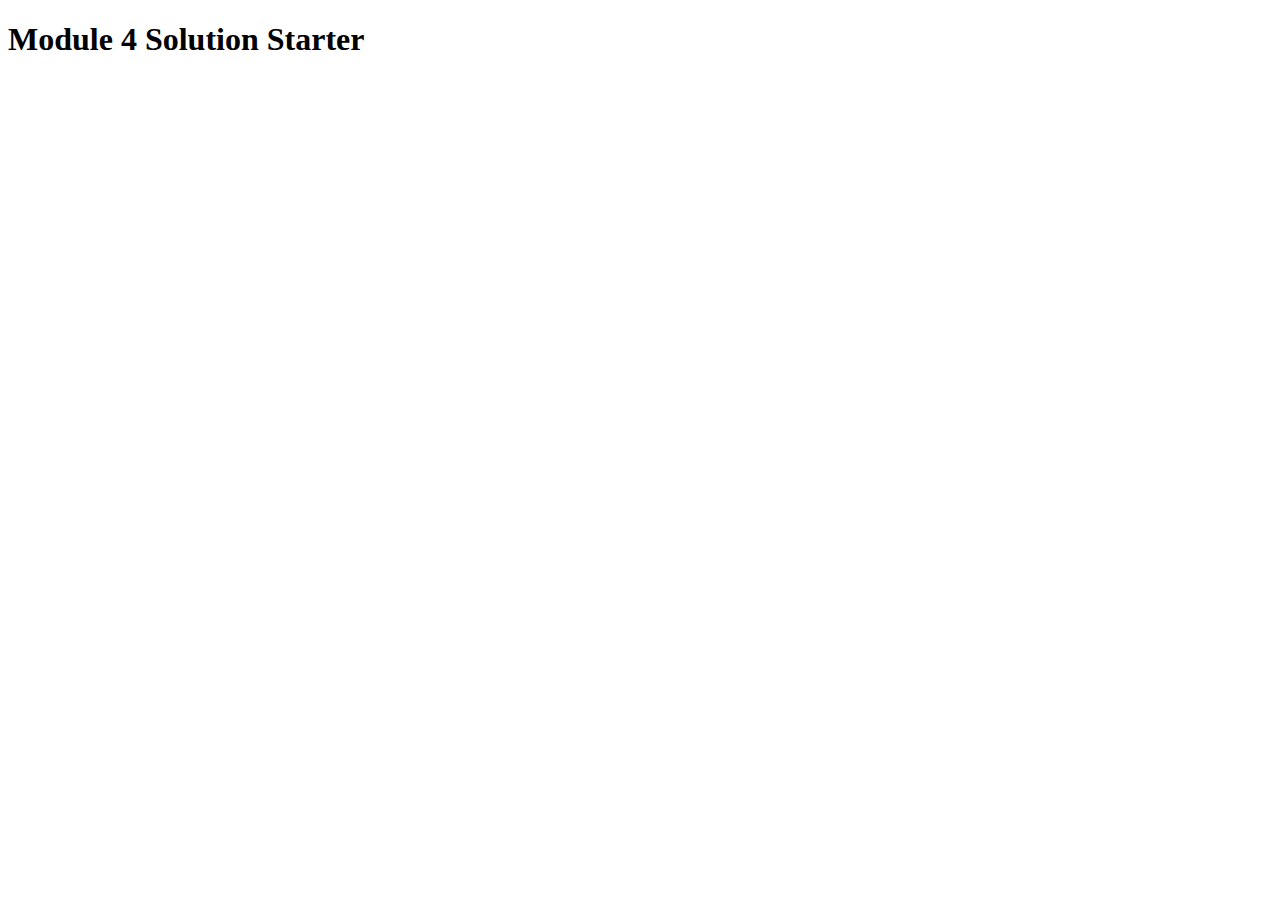
<file: index.html>
<!DOCTYPE html>
<html>
<head>
  <meta charset="utf-8">
  <title>Module 4 Solution Starter</title>
  <script src="SpeakHello.js"></script>
  <script src="SpeakGoodBye.js"></script>
  <script src="script.js"></script>
</head>
<body>
  <h1>Module 4 Solution Starter</h1>
</body>
</html>
</file>
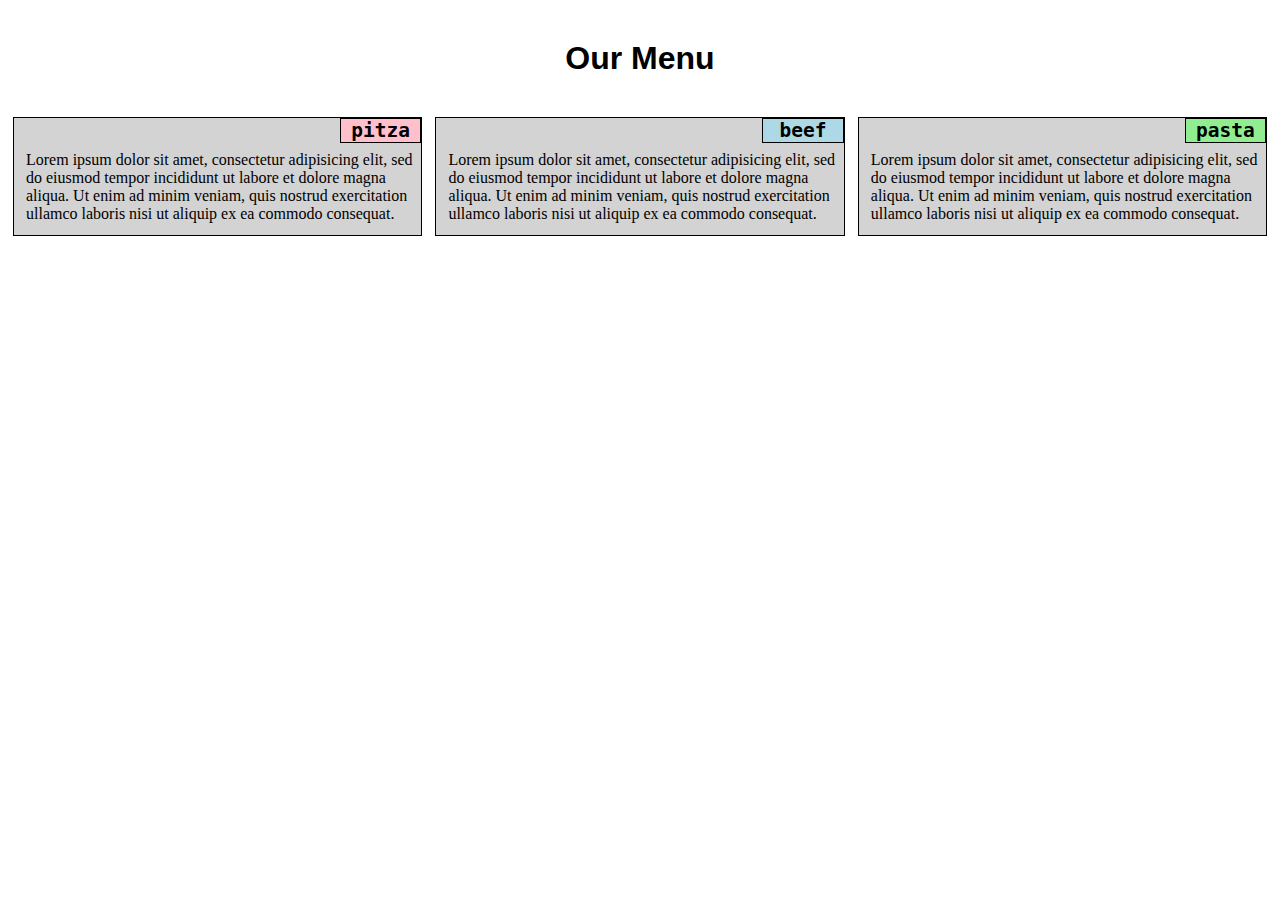
<file: mod2css_solution/index.html>
<!DOCTYPE html>
<html lang="en">
<head>
	<meta charset="utf-8">
	<meta name="viewport" content="width=device-width,intial-scale=1">
	<title>Module 2 Coding Assignment</title>
	<link rel="stylesheet" type="text/css" href="style.css">
</head>
<body>
	<h1>Our Menu</h1>
	<div class="content" id="div1">
		<h2 id="hd1">pitza</h2>
		<p id="p1">Lorem ipsum dolor sit amet, consectetur adipisicing elit, sed do eiusmod
	tempor incididunt ut labore et dolore magna aliqua. Ut enim ad minim veniam,
	quis nostrud exercitation ullamco laboris nisi ut aliquip ex ea commodo
	consequat. </p>

   </div>
	<div class="content" id="div2">
		<h2 id="hd2">beef</h2>
		<p id="p2">Lorem ipsum dolor sit amet, consectetur adipisicing elit, sed do eiusmod
	tempor incididunt ut labore et dolore magna aliqua. Ut enim ad minim veniam,
	quis nostrud exercitation ullamco laboris nisi ut aliquip ex ea commodo
	consequat. </p>
    </div>
	<div class="content" id="div3">
		<h2 id="hd3">pasta</h2>
		<p id="p3">Lorem ipsum dolor sit amet, consectetur adipisicing elit, sed do eiusmod
	tempor incididunt ut labore et dolore magna aliqua. Ut enim ad minim veniam,
	quis nostrud exercitation ullamco laboris nisi ut aliquip ex ea commodo
	consequat. </p>
    </div>
</body>
</html>
</file>
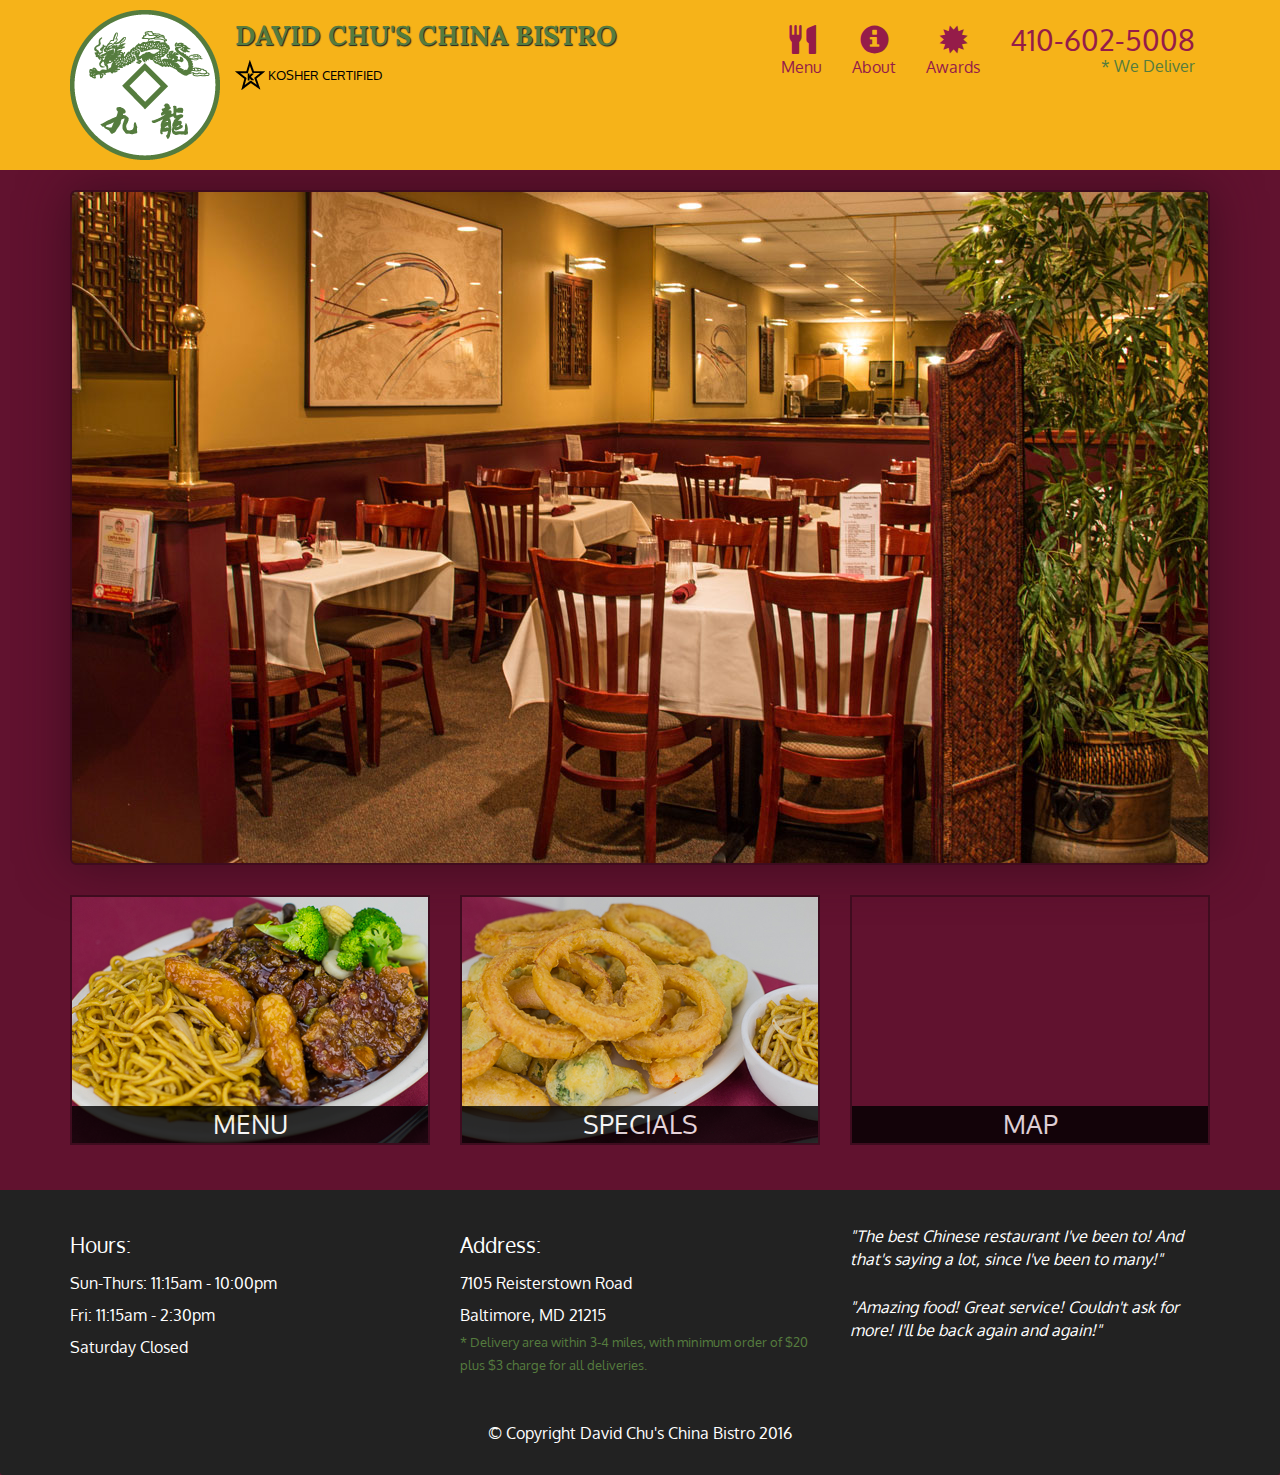
<file: mod5_solution/index.html>
<!doctype html>
<html lang="en">
  <head>
    <meta charset="utf-8">
    <meta http-equiv="X-UA-Compatible" content="IE=edge">
    <meta name="viewport" content="width=device-width, initial-scale=1">
    <title>David Chu's China Bistro</title>
    <link rel="stylesheet" href="css/bootstrap.min.css">
    <link rel="stylesheet" href="css/styles.css">
    <link href='https://fonts.googleapis.com/css?family=Oxygen:400,300,700' rel='stylesheet' type='text/css'>
    <link href='https://fonts.googleapis.com/css?family=Lora' rel='stylesheet' type='text/css'>
  </head>
<body>
  <header>
    <nav id="header-nav" class="navbar navbar-default">
      <div class="container">
        <div class="navbar-header">
          <a href="index.html" class="pull-left visible-md visible-lg">
            <div id="logo-img" alt="Logo image"></div>
          </a>

          <div class="navbar-brand">
            <a href="index.html"><h1>David Chu's China Bistro</h1></a>
            <p>
              <img src="images/star-k-logo.png" alt="Kosher certification">
              <span>Kosher Certified</span>
            </p>
          </div>

          <button id="navbarToggle" type="button" class="navbar-toggle collapsed" data-toggle="collapse" data-target="#collapsable-nav" aria-expanded="false">
            <span class="sr-only">Toggle navigation</span>
            <span class="icon-bar"></span>
            <span class="icon-bar"></span>
            <span class="icon-bar"></span>
          </button>
        </div>
        
        <div id="collapsable-nav" class="collapse navbar-collapse">
           <ul id="nav-list" class="nav navbar-nav navbar-right">
            <li id="navHomeButton" class="visible-xs active">
              <a href="index.html">
                <span class="glyphicon glyphicon-home"></span> Home</a>
            </li>
            <li id="navMenuButton">
              <a href="#" onclick="$dc.loadMenuCategories();">
                <span class="glyphicon glyphicon-cutlery"></span><br class="hidden-xs"> Menu</a>
            </li>
            <li>
              <a href="#">
                <span class="glyphicon glyphicon-info-sign"></span><br class="hidden-xs"> About</a>
            </li>
            <li>
              <a href="#">
                <span class="glyphicon glyphicon-certificate"></span><br class="hidden-xs"> Awards</a>
            </li>
            <li id="phone" class="hidden-xs">
              <a href="tel:410-602-5008">
                <span>410-602-5008</span></a><div>* We Deliver</div>
            </li>
          </ul><!-- #nav-list -->
        </div><!-- .collapse .navbar-collapse -->
      </div><!-- .container -->
    </nav><!-- #header-nav -->
  </header>

  <div id="call-btn" class="visible-xs">
    <a class="btn" href="tel:410-602-5008">
    <span class="glyphicon glyphicon-earphone"></span>
    410-602-5008
    </a>
  </div>
  <div id="xs-deliver" class="text-center visible-xs">* We Deliver</div>

  <div id="main-content" class="container"></div>

  <footer class="panel-footer">
    <div class="container">
      <div class="row">
        <section id="hours" class="col-sm-4">
          <span>Hours:</span><br>
          Sun-Thurs: 11:15am - 10:00pm<br>
          Fri: 11:15am - 2:30pm<br>
          Saturday Closed
          <hr class="visible-xs">
        </section>
        <section id="address" class="col-sm-4">
          <span>Address:</span><br>
          7105 Reisterstown Road<br>
          Baltimore, MD 21215
          <p>* Delivery area within 3-4 miles, with minimum order of $20 plus $3 charge for all deliveries.</p>
          <hr class="visible-xs">
        </section>
        <section id="testimonials" class="col-sm-4">
          <p>"The best Chinese restaurant I've been to! And that's saying a lot, since I've been to many!"</p>
          <p>"Amazing food! Great service! Couldn't ask for more! I'll be back again and again!"</p>
        </section>
      </div>
      <div class="text-center">&copy; Copyright David Chu's China Bistro 2016</div>
    </div>
  </footer>

  <!-- jQuery (Bootstrap JS plugins depend on it) -->
  <script src="js/jquery-2.1.4.min.js"></script>
  <script src="js/bootstrap.min.js"></script>
  <script src="js/ajax-utils.js"></script>
  <script src="js/script.js"></script>
</body>
</html>
</file>
<file: mod2css_solution/style.css>
*{
 	box-sizing: border-box;
 	margin: 0;
 }
h1{
	font-family:sans-serif;
	font-size: bold;
	text-align: center;
	margin: 40px

}
h2{
	border: 1px solid black;
	background-color:pink;
	/*float: right;*/
	font-family: monospace;
	text-align: center;
	position:absolute;
	width:40%;
  	margin-left:60%;

}
#hd2{
	background-color:lightblue;
}
#hd3{
	background-color:lightgreen;
}
div {
	border: 1px solid black;
	background-color: lightgray ;
	position: relative;
	float: left;
	margin-left:1% ;
	margin-bottom:1% ;
	

}

@media (min-width:992px) {
	#div1 {
	width: 32%;

	}
	#div2  {
	width:32%;

	}
	#div3 {
   width:32%;
	}

	p{
	margin:8% 2% 3% 3%
	
}
  
}
@media (min-width:768px) and (max-width:991px) {

	#div1 {
	width: 46%;

	}
	#div2  {
	width:46%;

	}
	#div3 {
   width:95%;
	}
	div {
		margin-left:3% ;
	}
    #p1,#p2{
	margin:8% 2% 3% 3%


    }
    #p3{
    margin:5% 1% 1% 2%
    }
   #hd3{
  	width:20%;
  	margin-left:80%;

  }
   
}
@media (max-width:767px) {
	#div1 {
	width: 94%;

	}
	#div2  {
	width:94%;

	}
	#div3 {
   width:94%;
	}
	div {
		margin-left:3% ;
	}
	p{
	margin:7% 2% 3% 3%
	
}
  }
   h2 {
  	width:20%;
  	margin-left:80%;

  }

  
}
</file>
<file: mod5_solution/css/styles.css>
body {
  font-size: 16px;
  color: #fff;
  background-color: #61122f;
  font-family: 'Oxygen', sans-serif;
}

/** HEADER **/
#header-nav {
  background-color: #f6b319;
  border-radius: 0;
  border: 0;
}

#logo-img {
  background: url('../images/restaurant-logo_large.png') no-repeat;
  width: 150px;
  height: 150px;
  margin: 10px 15px 10px 0;
}

.navbar-brand {
  padding-top: 25px;
}
.navbar-brand h1 { /* Restaurant name */
  font-family: 'Lora', serif;
  color: #557c3e;
  font-size: 1.5em;
  text-transform: uppercase;
  font-weight: bold;
  text-shadow: 1px 1px 1px #222;
  margin-top: 0;
  margin-bottom: 0;
  line-height: .75;
}
.navbar-brand a:hover, .navbar-brand a:focus {
  text-decoration: none;
}
.navbar-brand p { /* Kosher cert */
  color: #000;
  text-transform: uppercase;
  font-size: .7em;
  margin-top: 15px;
}
.navbar-brand p span { /* Star-K */
  vertical-align: middle;
}

#nav-list {
  margin-top: 10px;
}
#nav-list a {
  color: #951C49;
  text-align: center;
}
#nav-list a:hover {
  background: #E7E7E7;
}
#nav-list a span {
  font-size: 1.8em;
}

#phone {
  margin-top: 5px;
}
#phone a { /* Phone number */
  text-align: right;
  padding-bottom: 0;
}
#phone div { /* We Deliver */
  color: #557c3e;
  text-align: right;
  padding-right: 15px;
}

.navbar-header button.navbar-toggle, .navbar-header .icon-bar {
  border: 1px solid #61122f;
}
.navbar-header button.navbar-toggle {
  clear: both;
  margin-top: -30px;
}
/* END HEADER */

/* FOOTER */
.panel-footer {
  margin-top: 30px;
  padding-top: 35px;
  padding-bottom: 30px;
  background-color: #222;
  border-top: 0;
}
.panel-footer div.row {
  margin-bottom: 35px;
}
#hours, #address {
  line-height: 2;
}
#hours > span, #address > span {
  font-size: 1.3em;
}
#address p {
  color: #557c3e;
  font-size: .8em;
  line-height: 1.8;
}
#testimonials {
  font-style: italic;
}
#testimonials p:nth-child(2) {
  margin-top: 25px;
}
/* END FOOTER */



/* HOME PAGE */
.container .jumbotron {
  box-shadow: 0 0 50px #3F0C1F;
  border: 2px solid #3F0C1F;
}

#menu-tile, #specials-tile, #map-tile {
  height: 250px;
  width: 100%;
  margin-bottom: 15px;
  position: relative;
  border: 2px solid #3F0C1F;
  overflow: hidden;
}
#menu-tile:hover, #specials-tile:hover, #map-tile:hover {
  box-shadow: 0 1px 5px 1px #cccccc;
}
#menu-tile {
  background: url('../images/menu-tile.jpg') no-repeat;
  background-position: center;
}
#specials-tile {
  background: url('../images/specials-tile.jpg') no-repeat;
  background-position: center;
}
#menu-tile span, #specials-tile span, #map-tile span {
  position: absolute;
  bottom: 0;
  right: 0;
  width: 100%;
  text-align: center;
  font-size: 1.6em;
  text-transform: uppercase;
  background-color: #000;
  color: #fff;
  opacity: .8;
}
/* END HOME PAGE */

/* MENU CATEGORIES PAGE */
.category-tile { 
  position: relative;
  border: 2px solid #3F0C1F;
  overflow: hidden;
  width: 200px;
  height: 200px;
  margin: 0 auto 15px;
}
.category-tile span {
  position: absolute;
  bottom: 0;
  right: 0;
  width: 100%;
  text-align: center;
  font-size: 1.2em;
  text-transform: uppercase;
  background-color: #000;
  color: #fff;
  opacity: .8;
}
.category-tile:hover {
  box-shadow: 0 1px 5px 1px #cccccc;
}

#menu-categories-title + div {
  margin-bottom: 50px;
}
/* END MENU CATEGORIES PAGE */

/* SINGLE CATEGORY PAGE */
.menu-item-tile {
  margin-bottom: 25px;
}
.menu-item-tile hr {
  width: 80%;
}
.menu-item-tile .menu-item-price {
  font-size: 1.1em;
  text-align: right;
  margin-top: -15px;
  margin-right: -15px;
}
.menu-item-tile .menu-item-price span {
  font-size: .6em;
}
.menu-item-photo {
  position: relative;
  border: 2px solid #3F0C1F; 
  overflow: hidden;
  padding: 0;
  margin-right: -15px;
  margin-left: auto;
  margin-bottom: 20px;
  max-width: 250px;
}
.menu-item-photo div {
  position: absolute;
  bottom: 0;
  right: 0;
  width: 80px;
  background-color: #557c3e;
  text-align: center;
}
.menu-item-description {
  padding-right: 30px;
}
h3.menu-item-title {
  margin: 0 0 10px;
}
.menu-item-details {
  font-size: .9em;
  font-style: italic;
}
/* END SINGLE CATEGORY PAGE */


/********** Large devices only **********/
@media (min-width: 1200px) {
  .container .jumbotron {
    background: url('../images/jumbotron_1200.jpg') no-repeat;
    height: 675px;
  }
}

/********** Medium devices only **********/
@media (min-width: 992px) and (max-width: 1199px) {
  /* Header */
  #logo-img {
    background: url('../images/restaurant-logo_medium.png') no-repeat;
    width: 100px;
    height: 100px;
    margin: 5px 5px 5px 0;
  }
  /* End Header */

  /* Home Page */
  .container .jumbotron {
    background: url('../images/jumbotron_992.jpg') no-repeat;
    height: 558px;
  }
  /* End Home Page */
}

/********** Small devices only **********/
@media (min-width: 768px) and (max-width: 991px) {
  /* Home Page */
  .container .jumbotron {
    background: url('../images/jumbotron_768.jpg') no-repeat;
    height: 432px;
  }
  /* End Home Page */
}

/********** Extra small devices only **********/
@media (max-width: 767px) {
  /* Header */
  .navbar-brand {
    padding-top: 10px;
    height: 80px;
  }
  .navbar-brand h1 { /* Restaurant name */
    padding-top: 10px;
    font-size: 5vw; /* 1vw = 1% of viewport width */
  }
  .navbar-brand p { /* Kosher cert */
    font-size: .6em;
    margin-top: 12px;
  }
  .navbar-brand p img { /* Star-K */
    height: 20px;
  }

  #collapsable-nav a { /* Collapsed nav menu text */
    font-size: 1.2em;
  }
  #collapsable-nav a span { /* Collapsed nav menu glyph */
    font-size: 1em;
    margin-right: 5px;
  }

  #call-btn > a {
    font-size: 1.5em;
    display: block;
    margin: 0 20px;
    padding: 10px;
    border: 2px solid #fff;
    background-color: #f6b319;
    color: #951c49;
  }
  #xs-deliver {
    margin-top: 5px;
    font-size: .7em;
    letter-spacing: .1em;
    text-transform: uppercase;
  }
  /* End Header */

  /* Footer */
  .panel-footer section {
    margin-bottom: 30px;
    text-align: center;
  }
  .panel-footer section:nth-child(3) {
    margin-bottom: 0; /* margin already exists on the whole row */
  }
  .panel-footer section hr {
    width: 50%;
  }
  /* End Footer */

  /* Home Page */
  .container .jumbotron {
    margin-top: 30px;
    padding: 0;
  }
  #menu-tile, #specials-tile {
    width: 360px;
    margin: 0 auto 15px;
  }

  .menu-item-photo {
    margin-right: auto;
  }
  .menu-item-tile .menu-item-price {
    text-align: center;
  }
  .menu-item-description {
    text-align: center;;
  }
}


/********** Super extra small devices Only :-) (e.g., iPhone 4) **********/
@media (max-width: 479px) {
  /* Header */
  .navbar-brand h1 { /* Restaurant name */
    padding-top: 5px;
    font-size: 6vw;
  }
  /* End Header */
  
  /* Home page */
  #menu-tile, #specials-tile {
    width: 280px;
    margin: 0 auto 15px;
  }

  .col-xxs-12 {
    position: relative;
    min-height: 1px;
    padding-right: 15px;
    padding-left: 15px;
    float: left;
    width: 100%;
  }
}
</file>
